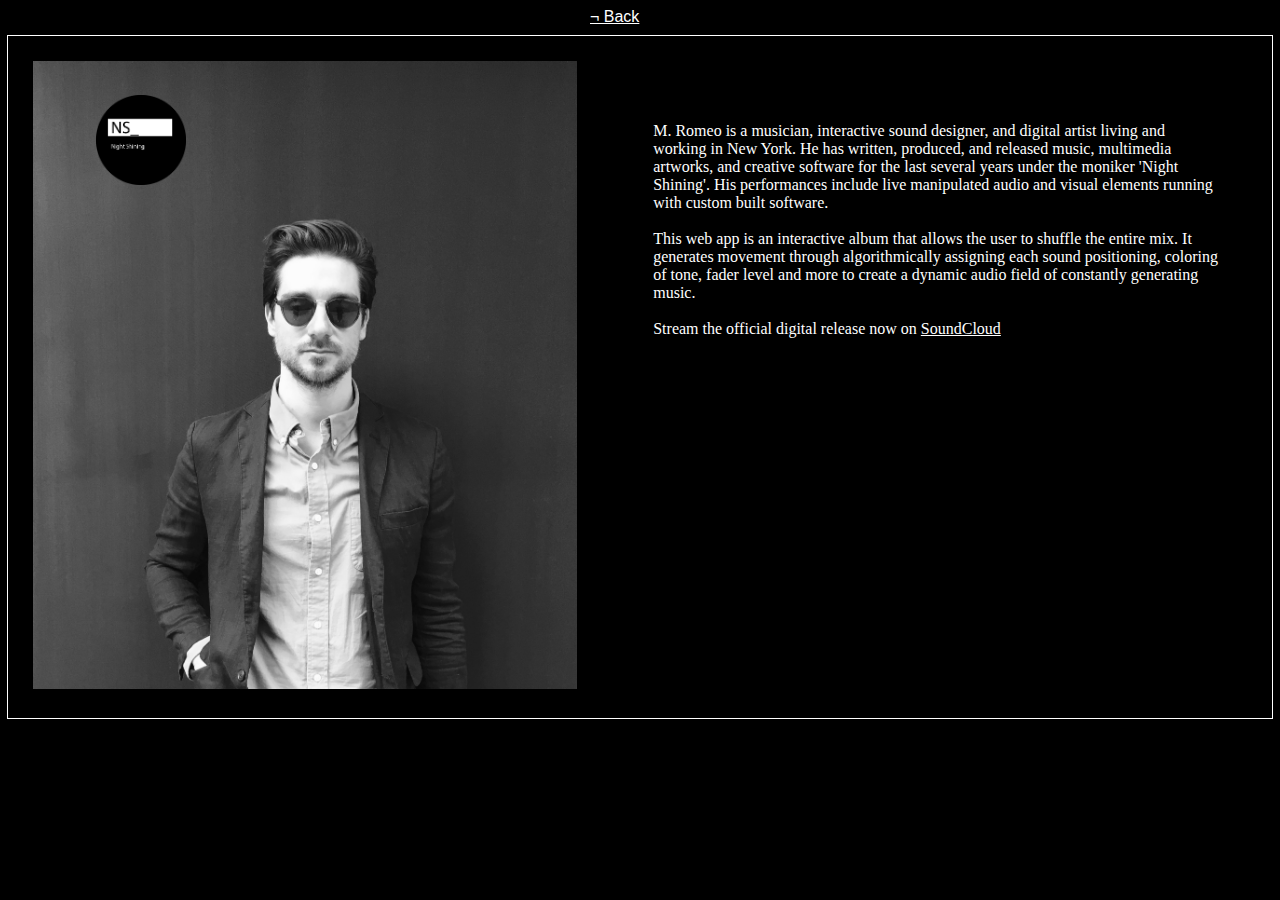
<file: songs/about.html>
<!DOCTYPE html>

<html>
<head>
	<meta name="viewport" content="width=device-width, initial-scale=1.0, maximum-scale=1.0, user-scalable=no"/>
	<title>NS_The Polygon</title>
	<link rel="icon" href="../assets/nslogo.ico" type="image/x-icon"/>
	<link rel="shortcut icon" href="../assets/nslogo.ico" type="image/x-icon"/>

<style>

/* Mobile Styles */
@media only screen and (max-width: 800px) {

  #logo {
	  position: absolute;
	  top:5%;
	  left:5%;
	  width: 45px;
	  height: 45px;
	}

	#bio {
	position: relative;
	margin-right: 50px;
	margin-top: 10px;
	float: right;
	text-align: left;
	word-spacing: normal;
	line-height: normal;
	color:white;
    font-family: "HelveticaNeue-Light";
}	

}

/* Tablet Styles */
@media only screen and (min-width: 801px) and (max-width: 960px) {
  
	#logo {
	  position: absolute;
	  top:5%;
	  left:5%;
	  width: 65px;
	  height: 65px;
	}

	#bio {
	position: relative;
	width: 45%;
	margin-right: 50px;
	margin-top: 50px;
	float: right;
	text-align: left;
	word-spacing: normal;
	line-height: normal;
	color:white;
    font-family: "HelveticaNeue-Light";
}	

}

/* Desktop Styles */
@media only screen and (min-width: 961px) {

    #logo {
	  position: absolute;
	  top:5%;
	  left:5%;
	  width: 90px;
	  height: 90px;
	}

	#bio {
	position: relative;
	width: 45%;
	margin-right: 50px;
	margin-top: 50px;
	float: right;
	text-align: left;
	word-spacing: normal;
	line-height: normal;
	color:white;
    font-family: "HelveticaNeue-Light";
}	

}

body { background-color: black;}

div {
  outline: 1px solid white;
  /*width: 95%;
  height: 95%;*/

}
a { color: white;}

img {
	width: 43%;
	height: 43%;
	padding: 2%;

}
#main {
  position: relative;
  width:100%;
  height:50%;

}
#links {
	font-family: Arial;
    width:25%;
    outline-color: black;
    text-align: justify;
    color: white;
    padding-left: 50px;
    padding-right: 50px;
    margin-bottom: 10px;
    position:relative;
    right:25%;
    left:50%;
    margin-left:-100px;
}


</style>
</head>

<body>
<div id="links"><a href="javascript:history.back()"> ¬ Back</a></div>

	<div id='main'>
		<img id='profilePic' src="../assets/photos/mike_blackwall1.jpg"></img>
			<p id='bio'>
			</br>
				</br>
			M. Romeo is a musician, interactive sound designer, and digital artist living and working in New York. He has written, produced, and released music, multimedia artworks, and creative software for the last several years under the moniker 'Night Shining'. His performances include live manipulated audio and visual elements running with custom built software. 
			</br>
				</br>
			This web app is an interactive album that allows the user to shuffle the entire mix. It generates movement through algorithmically assigning each sound positioning, coloring of tone, fader level and more to create a dynamic audio field of constantly generating music. 
			</br>
				</br>
			Stream the official digital release now on <a href="https://soundcloud.com/nightshining/sets/degrees-of-degradation">SoundCloud</a>
		</p>

		<img id='logo' src="../assets/nslogo.png"></img>

	</div>
		
	





</body>
</html>
</file>
